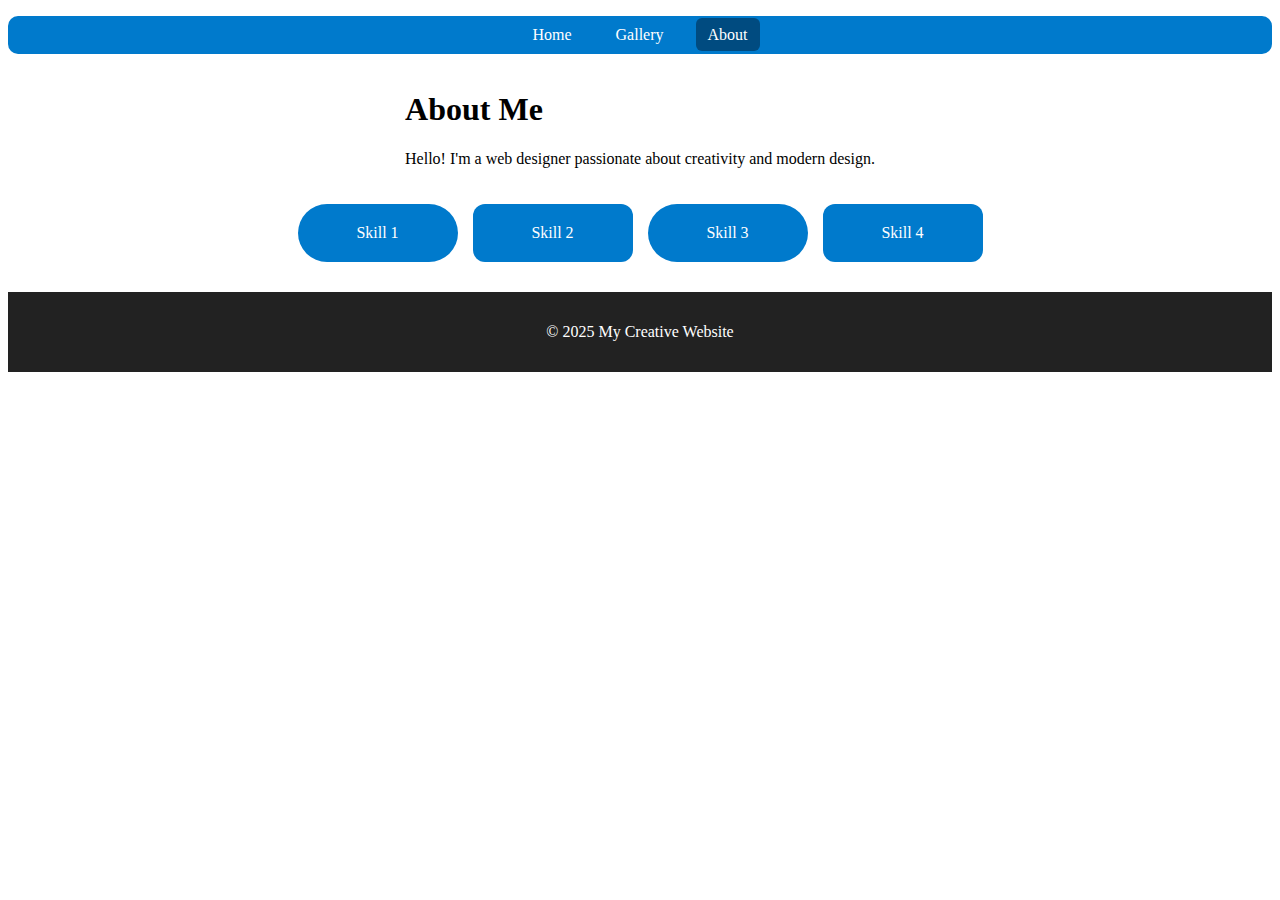
<file: about.html>
<!DOCTYPE html>
<html lang="en">
<head>
  <meta charset="UTF-8">
  <meta name="viewport" content="width=device-width, initial-scale=1.0">
  <title>About Me</title>
  <link rel="stylesheet" href="style.css">
</head>
<body>
  <a href="#main" class="skip-link">Skip to Main Content</a>

  <header>
    <nav class="navbar">
      <ul>
        <li><a href="index.html">Home</a></li>
        <li><a href="gallery.html">Gallery</a></li>
        <li><a href="about.html" class="active">About</a></li>
      </ul>
    </nav>
  </header>

  <main id="main" class="about-flex">
    <section>
      <h1>About Me</h1>
      <p>Hello! I'm a web designer passionate about creativity and modern design.</p>
    </section>

    <section class="cards">
      <div class="card">Skill 1</div>
      <div class="card">Skill 2</div>
      <div class="card">Skill 3</div>
      <div class="card">Skill 4</div>
    </section>
  </main>

  <footer>
    <p>&copy; 2025 My Creative Website</p>
  </footer>
</body>
</html>
</file>
<file: style.css>
/* --- Skip link --- */
.skip-link {
  position: absolute;
  top: -40px;
  left: 10px;
  background: #333;
  color: #fff;
  padding: 10px;
  border-radius: 5px;
  text-decoration: none;
}
.skip-link:focus {
  top: 10px;
}

/* --- Navigation --- */
.navbar ul {
  list-style: none;
  display: flex;
  justify-content: center;
  gap: 20px;
  background: #007acc;
  padding: 10px;
  border-radius: 10px;
}
.navbar a {
  color: white;
  text-decoration: none;
  padding: 8px 12px;
  border-radius: 6px;
  transition: background 0.3s;
}
.navbar a:hover {
  background: #005a99;
}
.navbar a.active {
  background: #004b80;
}

/* --- Hero section --- */
.hero {
  text-align: center;
  margin: 20px;
}
.hero img {
  border: 5px solid #007acc;
  border-radius: 10px;
  padding: 5px;
}

/* --- Grid --- */
.grid-section {
  display: grid;
  grid-template-columns: repeat(2, 1fr);
  gap: 20px;
  margin: 20px;
}
.grid-item {
  background: #f0f0f0;
  padding: 20px;
  text-align: center;
  border-radius: 10px;
}

/* --- Gallery --- */
.gallery {
  display: grid;
  grid-template-columns: repeat(auto-fit, minmax(200px, 1fr));
  gap: 15px;
  margin: 20px;
}
.gallery img {
  width: 100%;
  border: 5px solid #ccc;
  border-radius: 12px;
  padding: 4px;
  transition: transform 0.3s;
}
.gallery img:hover {
  transform: scale(1.05);
}

/* --- About page (Flexbox) --- */
.about-flex {
  display: flex;
  flex-direction: column;
  align-items: center;
}
.cards {
  display: flex;
  flex-wrap: wrap;
  justify-content: center;
  gap: 15px;
  margin-top: 20px;
}
.card {
  background: #007acc;
  color: white;
  padding: 20px;
  border-radius: 12px;
  width: 120px;
  text-align: center;
}
.cards .card:nth-child(odd) {
  border-radius: 30px;
}

/* --- Footer --- */
footer {
  text-align: center;
  padding: 15px;
  background: #222;
  color: white;
  margin-top: 30px;
}
</file>
